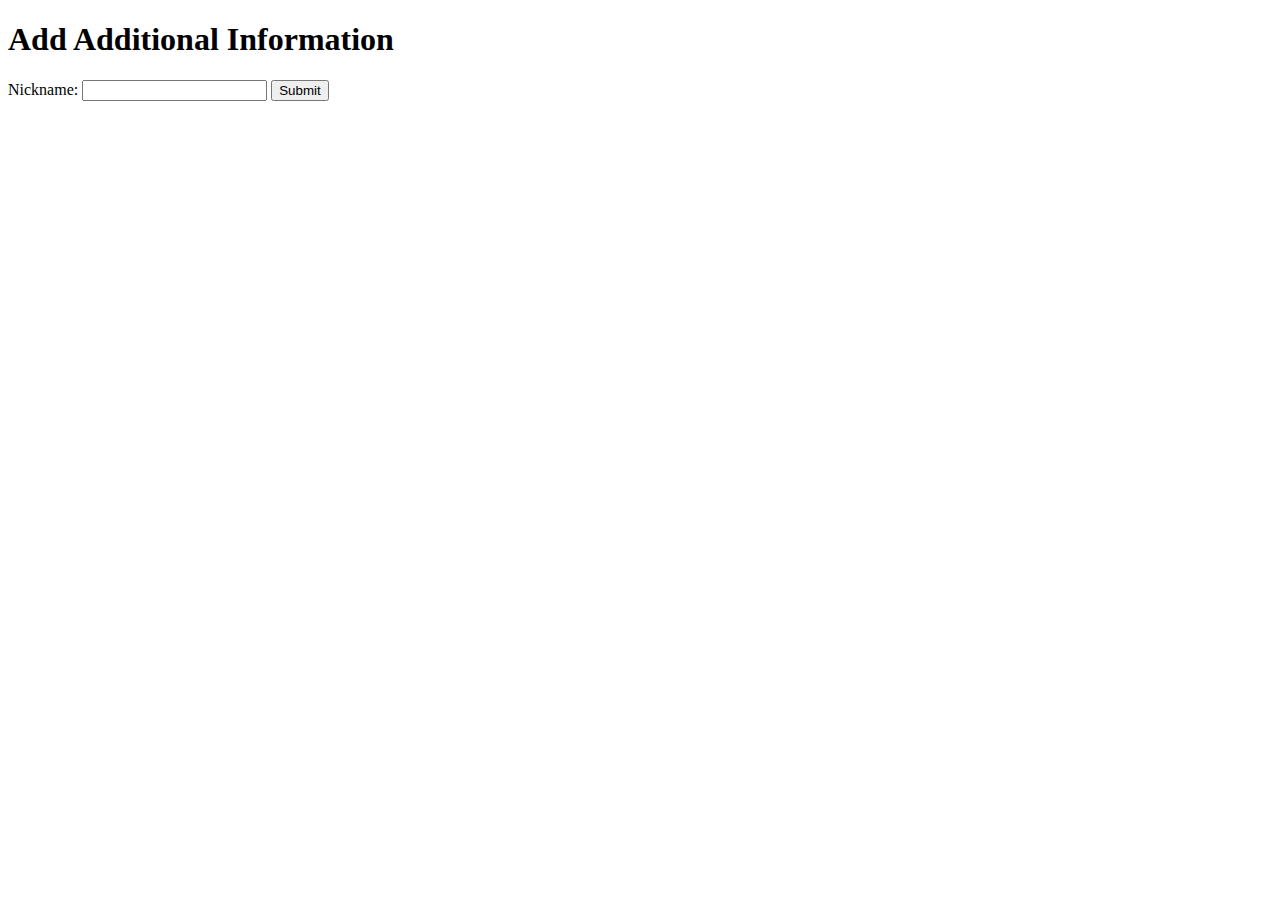
<file: add_info.html>
<!DOCTYPE html>
<html>
<head>
    <title>Add Info</title>
</head>
<body>
    <h1>Add Additional Information</h1>
    <form method="POST">
        <label for="nickname">Nickname:</label>
        <input type="text" id="nickname" name="nickname" required>
        <input type="submit" value="Submit">
    </form>
</body>
</html>
</file>
